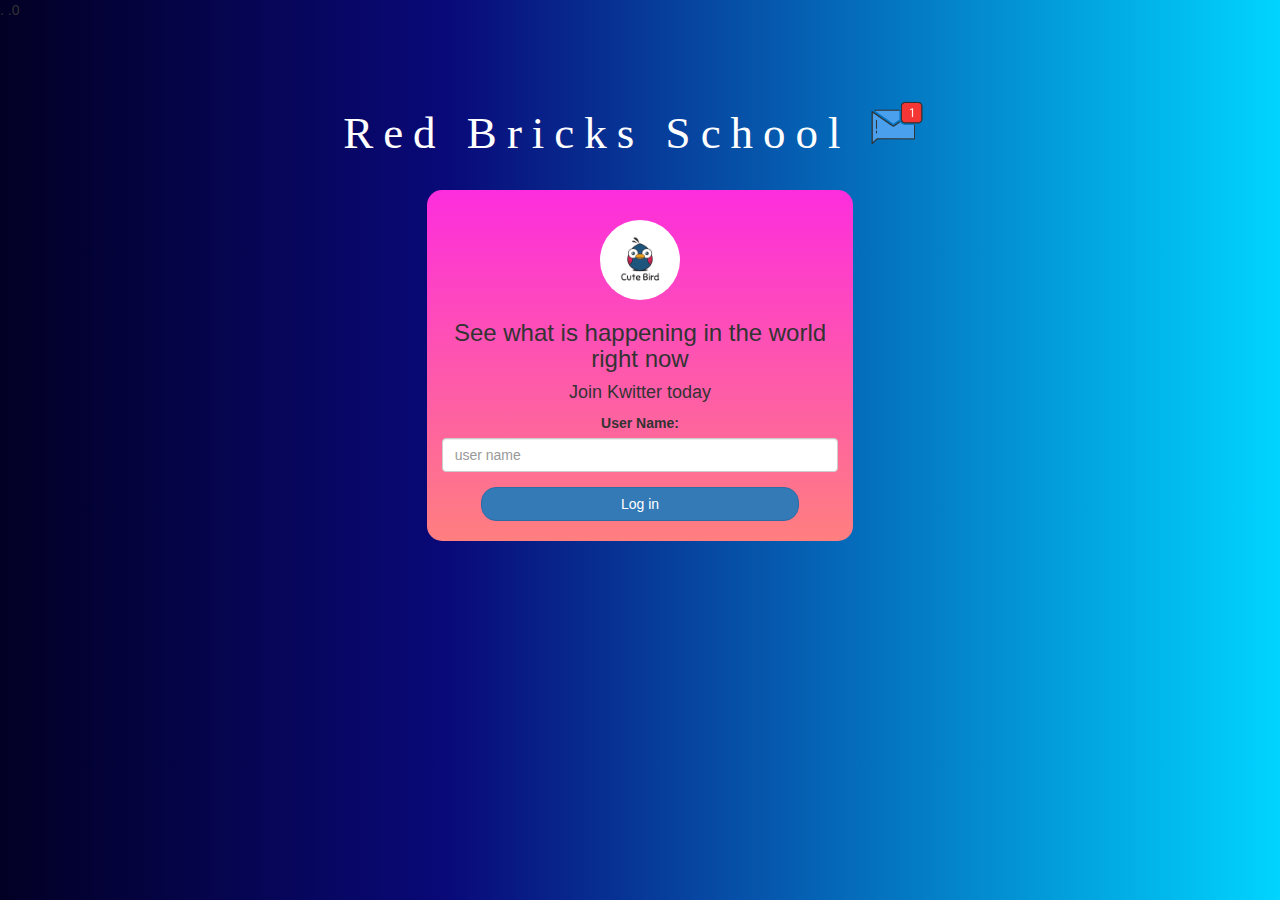
<file: index.html>
.
.0

<!DOCTYPE html>
<html>
<head>
	<title>Red Bricks School</title>
<link href="https://fonts.googleapis.com/css?family=Yeon+Sung&display=swap" rel="stylesheet"><meta name="viewport" content="width=device-width, initial-scale=1">

<link rel="stylesheet" href="https://maxcdn.bootstrapcdn.com/bootstrap/3.4.0/css/bootstrap.min.css">
<script src="https://ajax.googleapis.com/ajax/libs/jquery/3.4.1/jquery.min.js"></script>
<script src="https://maxcdn.bootstrapcdn.com/bootstrap/3.4.0/js/bootstrap.min.js"></script>

<link rel="stylesheet" type="text/css" href="style.css">
<script src="kwitter.js"></script>
</head>
<body>
<center>
	<h1 class="header">	
		Red  Bricks School	<sup>
	<img src="m2.png">
	</sup>
</h1>
	<div class="col-lg-4 col-md-6 col-sm-6 col-xs-11 login_div">
	<img src="logo.png" class="logo">
		<h3 >See what is happening in the world right now</h3>
		<h4 >Join Kwitter today</h4>
		<div class="form-group">
		  <label >User Name:</label>
		  <input type="text" id="user_name" class="form-control" placeholder="user name">

		</div>
		<button id="login_button" class="btn btn-primary" onclick="adduser()" > Log in</button>
		<br><br>
	</div>
</center>
</body>
</html>
</file>
<file: style.css>
html, body
{
  height: 100%;
  margin: 0;
}

body
{
	background: linear-gradient(90deg, rgba(2,0,36,1) 0%, rgba(9,9,121,1) 35%, rgba(0,212,255,1) 100%);

}

.header
{
	color: white;font-family: 'Gigi';font-size: 45px;letter-spacing: 10px;margin-top: 80px;
}
.header img
{
	width: 80px;margin-left: -15px;
}

.login_div
{
	background: linear-gradient(0deg, rgba(255,127,127,1) 0%, rgba(253,45,221,1) 100%);;float: none;border-radius: 15px;
}

.logo
{
	width: 80px;margin-top: 30px;border-radius: 40px;
}

#login_button
{
	width: 80%;border-radius: 15px;
}

.room_name
{
	cursor: pointer;
	font-size: 20px;
}


#logout
{
	font-size: 20px; float: right;
}


#output
{
	padding: 10px; width:80%;background: rgba(255,255,255,0.8);border-radius: 15px;
}

.input_div_room_page
{
	width: 80%;
}

.input_div label
{
	color: white;font-size: 20px;
}


.input_div_message_page
{
	position: fixed;bottom: 0px;width: 100%;background: rgba(255,255,255,0.8);
}
.input_div_message_page label
{
	color: black;
}
.input_div_message_page #msg
{
	width: 80%;
}
.input_div_message_page button
{
	margin-top: 15px;
	width: 50%; 
}
.color_white
{
	color: white
}

.user_tick
{
	width:20px;
}
.message_h4
{
	padding-left:5px;color:grey;
}
</file>
